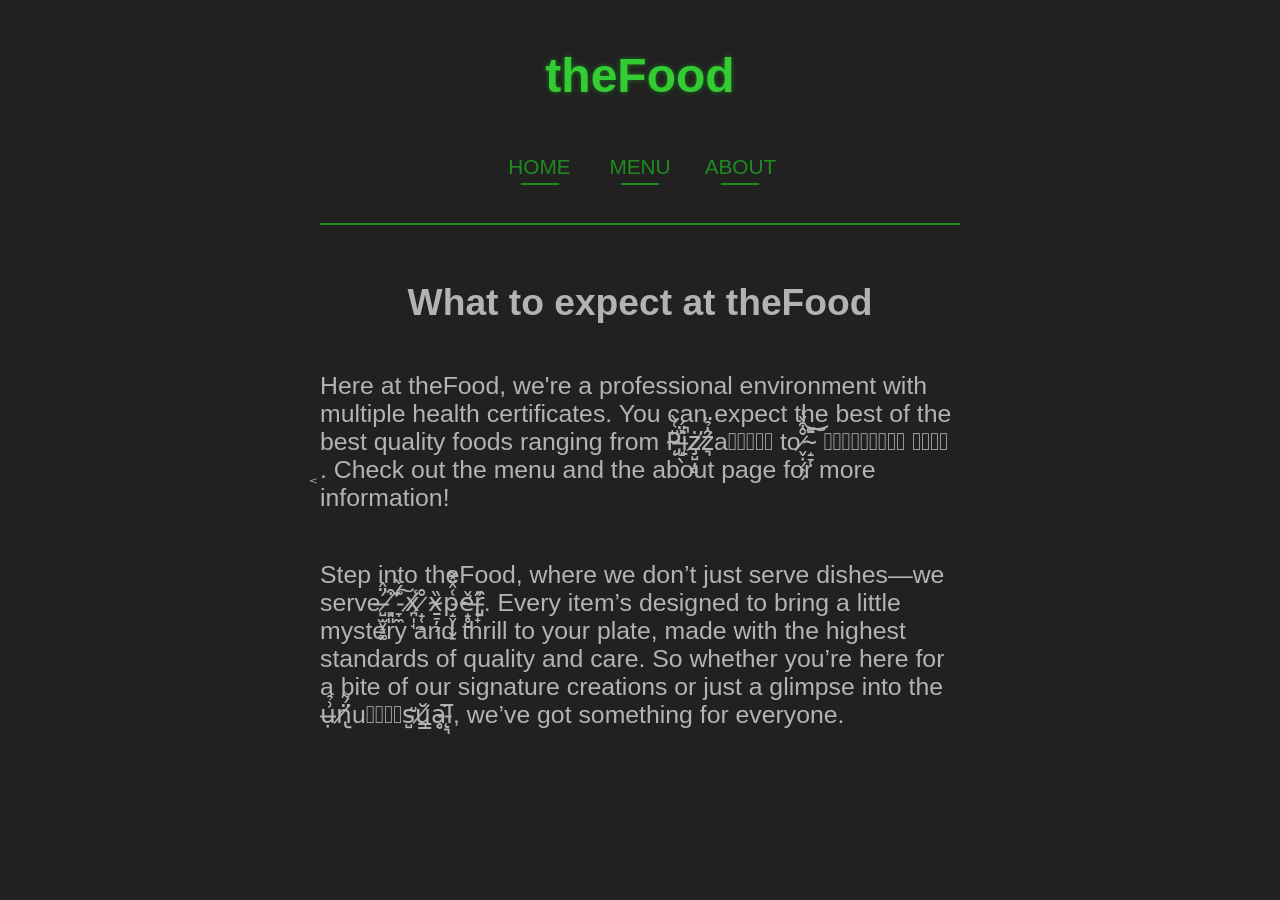
<file: index.html>
<!doctype html>
<html lang="en">
<head>
  <meta charset="UTF-8">
  <meta name="viewport"
        content="width=device-width, user-scalable=no, initial-scale=1.0, maximum-scale=1.0, minimum-scale=1.0">
  <meta http-equiv="X-UA-Compatible" content="ie=edge">
  <title>theFood</title>
<script defer src="main.js"></script></head>
<body>
<header>
  <h1>theFood</h1>
  <nav>
    <button id="home-button" class="nav-button">Home</button>
    <button id="menu-button" class="nav-button">Menu</button>
    <button id="about-button" class="nav-button">About</button>
  </nav>
</header>

</body>
</html>
</file>
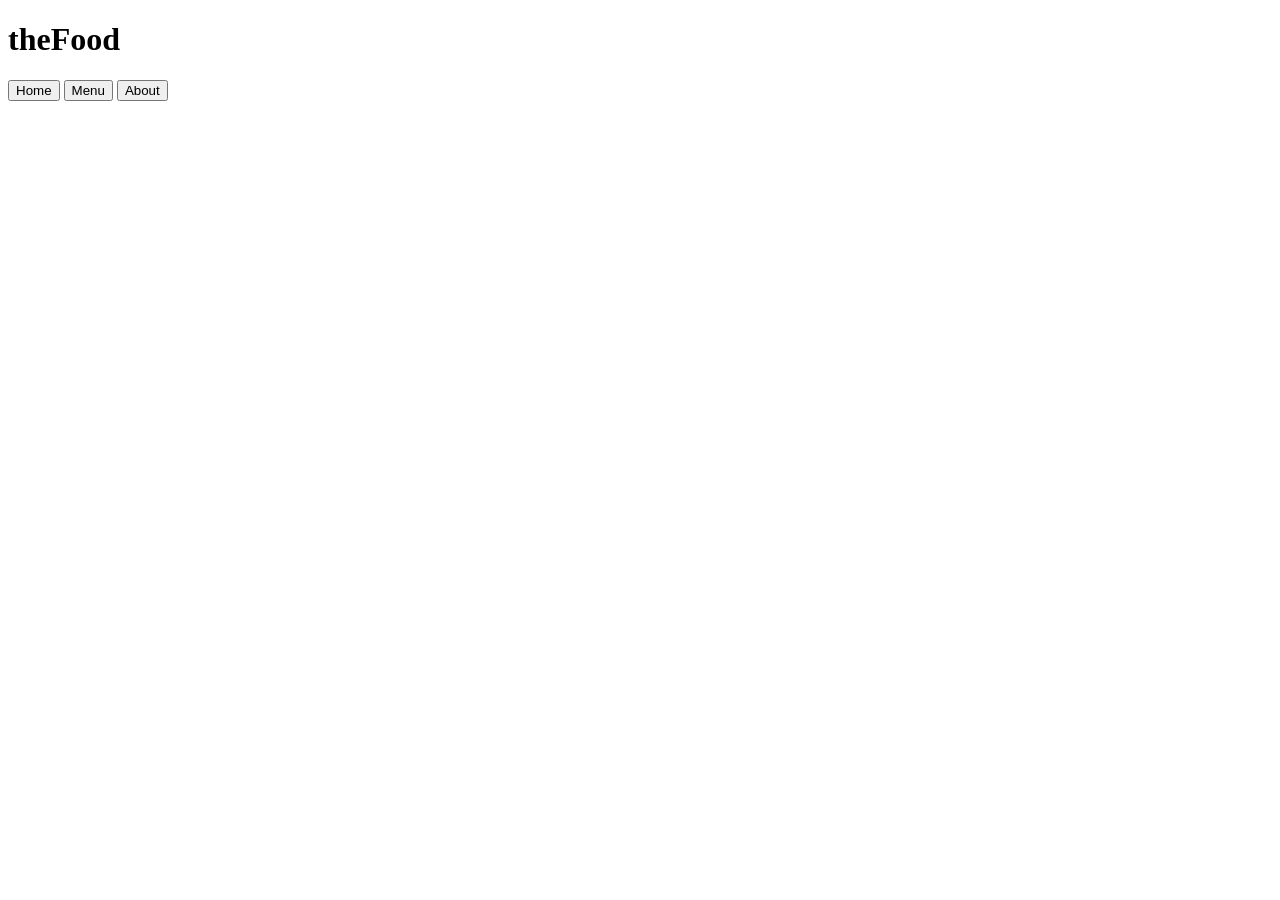
<file: src/template.html>
<!doctype html>
<html lang="en">
<head>
  <meta charset="UTF-8">
  <meta name="viewport"
        content="width=device-width, user-scalable=no, initial-scale=1.0, maximum-scale=1.0, minimum-scale=1.0">
  <meta http-equiv="X-UA-Compatible" content="ie=edge">
  <title>theFood</title>
</head>
<body>
<header>
  <h1>theFood</h1>
  <nav>
    <button id="home-button" class="nav-button">Home</button>
    <button id="menu-button" class="nav-button">Menu</button>
    <button id="about-button" class="nav-button">About</button>
  </nav>
</header>

</body>
</html>
</file>
